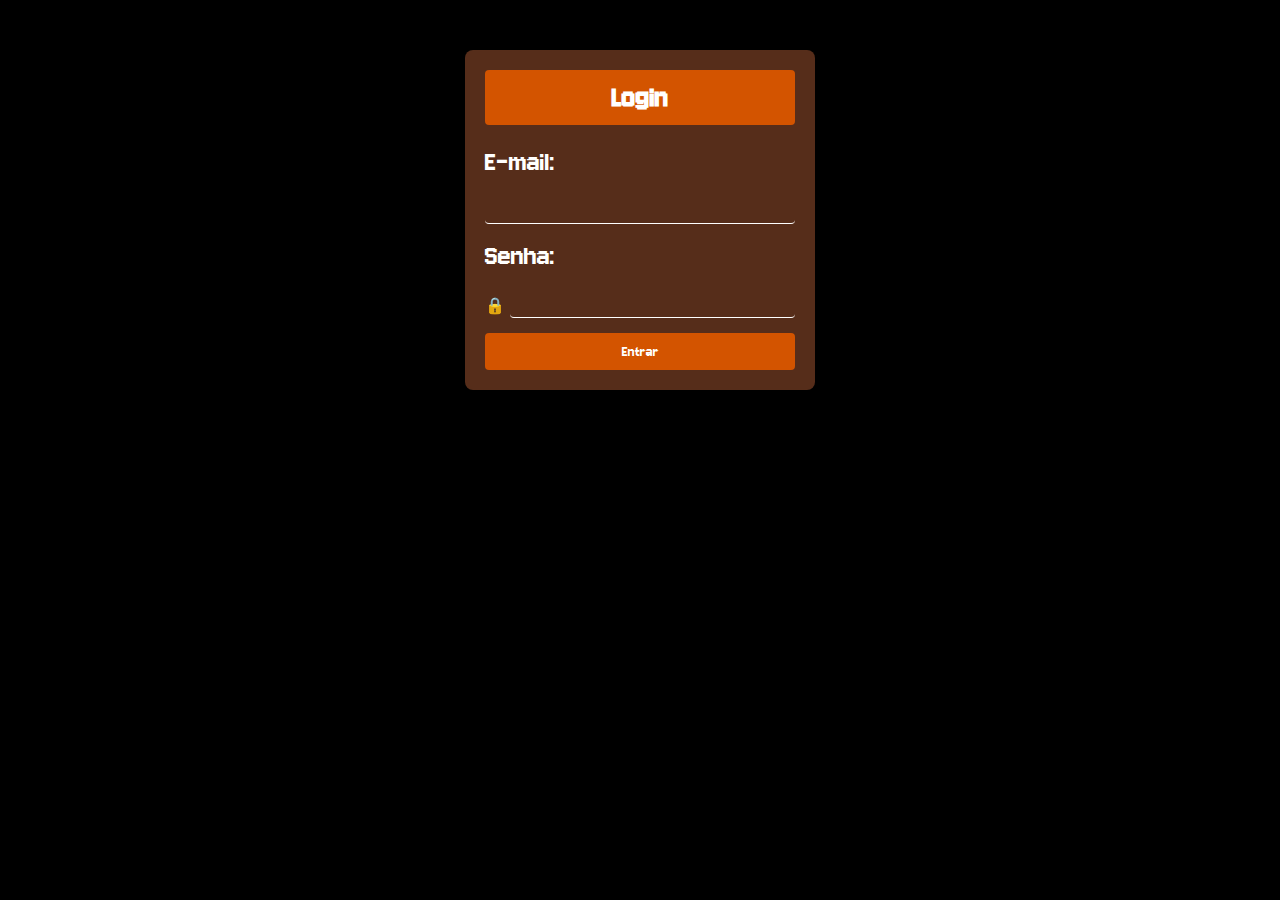
<file: login.html>
<!DOCTYPE html>
<html lang="pt-BR">
<head>
    <meta charset="UTF-8">
    <meta name="viewport" content="width=device-width, initial-scale=1.0">
    <title>Login</title>
    <link rel="stylesheet" href="style.css">
</head>
<body>
    <div class="login-container">
        <h2 class="login-title">Login</h2>
        
        <!-- Formulário de login -->
        <form action="" method="post">
            
            <!-- Campo de E-mail -->
            <label for="email">E-mail:</label>
            <input type="email" id="email" name="email" required>
            
            <!-- Campo de Senha -->
            <label for="password">Senha:</label>
            <div class="password-field">
                <span class="lock-icon">🔒</span> <!-- Ícone de cadeado -->
                <input type="password" id="password" name="password" required>
            </div>
            
            <!-- Botão de Login -->
            <button type="submit" class="login-button">Entrar</button>
        </form>
    </div>
</body>
</html>
</file>
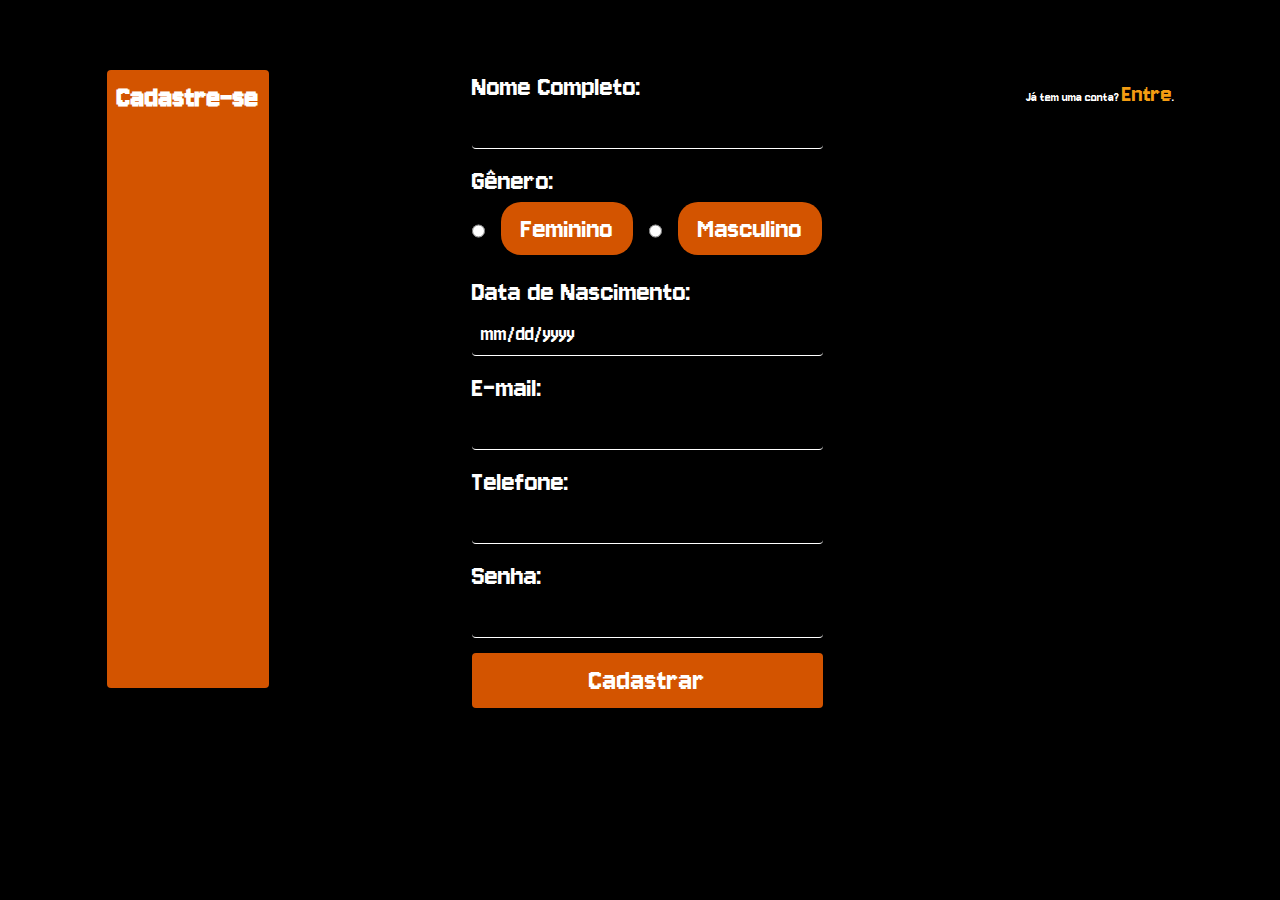
<file: register.html>
<!DOCTYPE html>
<html lang="pt-BR">
<head>
    <meta charset="UTF-8">
    <meta name="viewport" content="width=device-width, initial-scale=1.0">
    <title>Cadastro</title>
    <link rel="stylesheet" href="style.css">
</head>
<body>
    <div class="container">
        <h2 class="title">Cadastre-se</h2>
        
        <!-- Formulário de cadastro -->
        <form action="" method="post">
            
            <!-- Campo Nome Completo -->
            <label for="name">Nome Completo:</label>
            <input type="text" id="name" name="name" required>
            
            <!-- Campo Gênero -->
            <label>Gênero:</label>
            <div class="gender-options">
                <input type="radio" id="feminino" name="gender" value="Feminino" required>
                <label for="feminino" class="gender-button">Feminino</label>
                
                <input type="radio" id="masculino" name="gender" value="Masculino">
                <label for="masculino" class="gender-button">Masculino</label>
            </div>
            
            <!-- Campo Data de Nascimento -->
            <label for="birthdate">Data de Nascimento:</label>
            <input type="date" id="birthdate" name="birthdate" required>
            
            <!-- Campo E-mail -->
            <label for="email">E-mail:</label>
            <input type="email" id="email" name="email"  required>
            
            <!-- Campo Telefone -->
            <label for="phone">Telefone:</label>
            <input type="tel" id="phone" name="phone" pattern="\(\d{2}\)\s\d{4,5}-\d{4}" required>
            
            <!-- Campo Senha -->
            <label for="password">Senha:</label>
            <input type="password" id="password" name="password"  required>
            
            <!-- Botão de envio -->
            <button type="submit" class="submit-button">Cadastrar</button>
        </form>
        
        <!-- Link para login -->
        <p class="login-link">Já tem uma conta? <a href="login.html">Entre</a>.</p>
    </div>
</body>
</html>
</file>
<file: style.css>
@import url('https://fonts.googleapis.com/css2?family=Jersey+10&family=Poppins:ital,wght@0,100;0,200;0,300;0,400;0,500;0,600;0,700;0,800;0,900;1,100;1,200;1,300;1,400;1,500;1,600;1,700;1,800;1,900&display=swap');
* {
    font-size: 26px;
    margin: 0;
    padding: 0;
    box-sizing: border-box;
    font-family: "Jersey 10", serif;
}

html {
    background-color: black;
}


/*INICIO DA ESTILIZAÇÃO DO CABEÇALHO*/

header {
    background: linear-gradient(#4F0404, #B50909);
    width: 100%;
    height: 100%;
    display: flex;
    justify-content: space-around;
    color: white;
}

header .logo h1 {
    font-size: 36px;
    position: relative;
    top: 30px;
}

header .navegacao {
    display: flex;
    flex-direction: column;
}

header .barra-de-pesquisa {
    background-color: white;
    border-radius: 26px;
    margin-bottom: 1.2rem;
    margin-top: 20px;
}

header .navegacao input {
    border: none;
    outline: 0;
    border-radius: 26px;
    padding: 7px;
    color: black;
}

header .navegacao .barra-de-pesquisa ion-icon {
    color: black;
    margin-top: 10px;
}

header .navegacao nav {
    display: flex;
    align-items: center;
    justify-content: space-around;
    width: 297px;
    height: 22px;
    gap: 1.9rem;
}

header .navegacao nav a {
    font-size: 20px;
    display: flex;
    align-items: center;
    justify-content: space-between;
    color: white;
    text-decoration: none;
}

header .navegacao nav a:hover {
    text-decoration: underline;
}


/*FIM DA ESTILIZAÇÃO DO CABEÇALHO*/


/*INICIO DA EDIÇÃO DO MAIN*/

main {
    width: 100%;
    height: 100%;
}


/*INICIO EDIÇÃO DO BOTÃO DO  LOGIN NA INDEX*/

.login {
    margin-top: 40px;
}

.linha {
    width: 100%;
    height: 10px;
    background-color: white;
}


/* Estilização do botão de login */

.botao-de-login {
    display: flex;
    justify-content: center;
    align-items: center;
    padding: 10px;
    width: 210px;
    /* Ajusta a largura */
    height: 56px;
    border-radius: 15px;
    background: #B50909;
    /* Cor mais viva para destaque */
    position: relative;
    right: -80%;
    /* Ajusta a posição */
    top: -30px;
    transition: background-color 0.3s, transform 0.3s;
}

.botao-de-login:hover {
    background-color: #F39C12;
    /* Cor para hover */
    transform: scale(1.05);
    /* Efeito de zoom leve ao passar o mouse */
}

.botao-de-login a {
    text-align: center;
    text-decoration: none;
    font-size: 24px;
    color: white;
    /* Fonte alternativa */
}

.botao-de-login ion-icon {
    width: 46px;
    /* Ajusta o tamanho do ícone */
    height: 46px;
}


/*FIM EDIÇÃO DO BOTÃO DO LOGIN NA INDEX*/


/*FIM DA EDIÇÃO DO MAIN*/


/*INICIO DO CSS DA TELA DO REGISTER.CSS*/


/* Estilo do container principal */


/* Título */

.title {
    background-color: #D35400;
    /* Laranja escuro */
    padding: 10px;
    border-radius: 4px;
    font-size: 32px;
    margin-bottom: 20px;
}


/* Estilo dos campos de input */

form label {
    display: block;
    text-align: left;
    font-size: 32px;
    margin-bottom: 5px;
}

form input[type="text"],
form input[type="date"],
form input[type="email"],
form input[type="tel"],
form input[type="password"] {
    width: 100%;
    padding: 8px;
    margin-bottom: 15px;
    border-top: none;
    border-left: none;
    border-right: none;
    border-bottom: 1px solid white;
    border-radius: 4px;
    background-color: transparent;
    color: #FFF;
    font-size: 22px;
}


/* Estilo dos botões de gênero */

.gender-options {
    display: flex;
    justify-content: space-between;
    margin-bottom: 15px;
}

.gender-button {
    display: inline-block;
    padding: 10px 20px;
    border-radius: 20px;
    cursor: pointer;
    background-color: #D35400;
    color: #FFF;
    transition: background-color 0.3s;
}


/* Efeito ao selecionar o gênero */

input[type="radio"]:checked+.gender-button {
    background-color: #F39C12;
    /* Cor de destaque ao selecionar */
}


/* Botão de cadastro */

.submit-button {
    width: 100%;
    padding: 10px;
    background-color: #D35400;
    border: none;
    border-radius: 4px;
    color: #FFF;
    font-size: 32px;
    cursor: pointer;
    transition: background-color 0.3s;
}


/* Efeito de hover no botão */

.submit-button:hover {
    background-color: #F39C12;
}


/* Link para login */

.login-link {
    font-size: 14px;
    margin-top: 10px;
}

.login-link a {
    color: #F39C12;
    text-decoration: none;
}

.login-link a:hover {
    text-decoration: underline;
}


/*FIM DO CSS DA TELA DO REGISTER.CSS*/


/* INICIO DO CSS LOGIN.HTML*/


/* Container do formulário de login */

.login-container {
    width: 350px;
    background-color: #562D1A;
    /* Marrom escuro */
    color: #FFF;
    padding: 20px;
    margin: 50px auto;
    border-radius: 8px;
    box-shadow: 0px 4px 8px rgba(0, 0, 0, 0.3);
    text-align: center;
}


/* Título */

.login-title {
    background-color: #D35400;
    /* Laranja escuro */
    padding: 10px;
    border-radius: 4px;
    font-size: 32px;
    margin-bottom: 20px;
}


/* Estilo dos campos de input */

form label {
    display: block;
    text-align: left;
    font-size: 31px;
    margin-bottom: 5px;
}

form input[type="email"],
form input[type="password"] {
    width: 100%;
    padding: 8px;
    margin-bottom: 15px;
    border-top: none;
    border-left: none;
    border-right: none;
    border-bottom: 1px solid white;
    border-radius: 4px;
    background-color: transparent;
    color: #FFF;
}


/* Campo de senha com ícone */

.password-field {
    display: flex;
    align-items: center;
    gap: 5px;
}

.lock-icon {
    font-size: 16px;
    color: #FFF;
}


/* Botão de login */

.login-button {
    width: 100%;
    padding: 10px;
    background-color: #D35400;
    border: none;
    border-radius: 4px;
    color: #FFF;
    font-size: 16px;
    cursor: pointer;
    transition: background-color 0.3s;
}


/* Efeito de hover no botão */

.login-button:hover {
    background-color: #F39C12;
}


/* FIM  DO CSS LOGIN.HTML*/


/* Container */


/* Container */

main .container a {
    text-decoration: none;
}

.container {
    width: auto;
    /* Marrom escuro */
    color: #FFF;
    padding: 20px;
    margin: 50px auto;
    border-radius: 8px;
    box-shadow: 0px 4px 8px rgba(0, 0, 0, 0.3);
    text-align: center;
    display: flex;
    justify-content: space-around;
    /* Espaça os cards */
    gap: 30px;
    padding: 20px;
    /* Evita quebra de linha nos cards */
}

.card {
    flex: 1;
    max-width: 500px;
    /* Limita a largura dos cards */
    padding: 40px;
    border-radius: 10px;
    color: white;
    text-align: center;
    transition: transform 0.3s ease;
}

.card:hover {
    transform: scale(1.05);
}

.card h2 {
    font-size: 24px;
    margin-bottom: 10px;
}

.card img {
    width: 180px;
    margin-bottom: 10px;
}

.card p {
    font-size: 24px;
    color: #333;
    background-color: white;
    border-radius: 5px;
    padding: 20px;
}


/* Cores dos cards */

.card-fisico {
    background-color: #A85D00;
}

.card-mental {
    background-color: #FFAA00;
}

.card-ingesta {
    background-color: #FFD700;
    padding-bottom: 49px;
}


/* Responsividade */

@media (max-width:1046) {
    .login {
        margin-left: -100px;
    }
}

@media (max-width: 600px) {
    .container {
        justify-content: center;
    }
}

footer {
    width: 100%;
    background-color: #B50909;
    height: 200px;
}

footer a {
    text-decoration: none;
    color: white;
    position: relative;
    top: 50px;
    left: 50px;
}


/*fim footer*/
</file>
